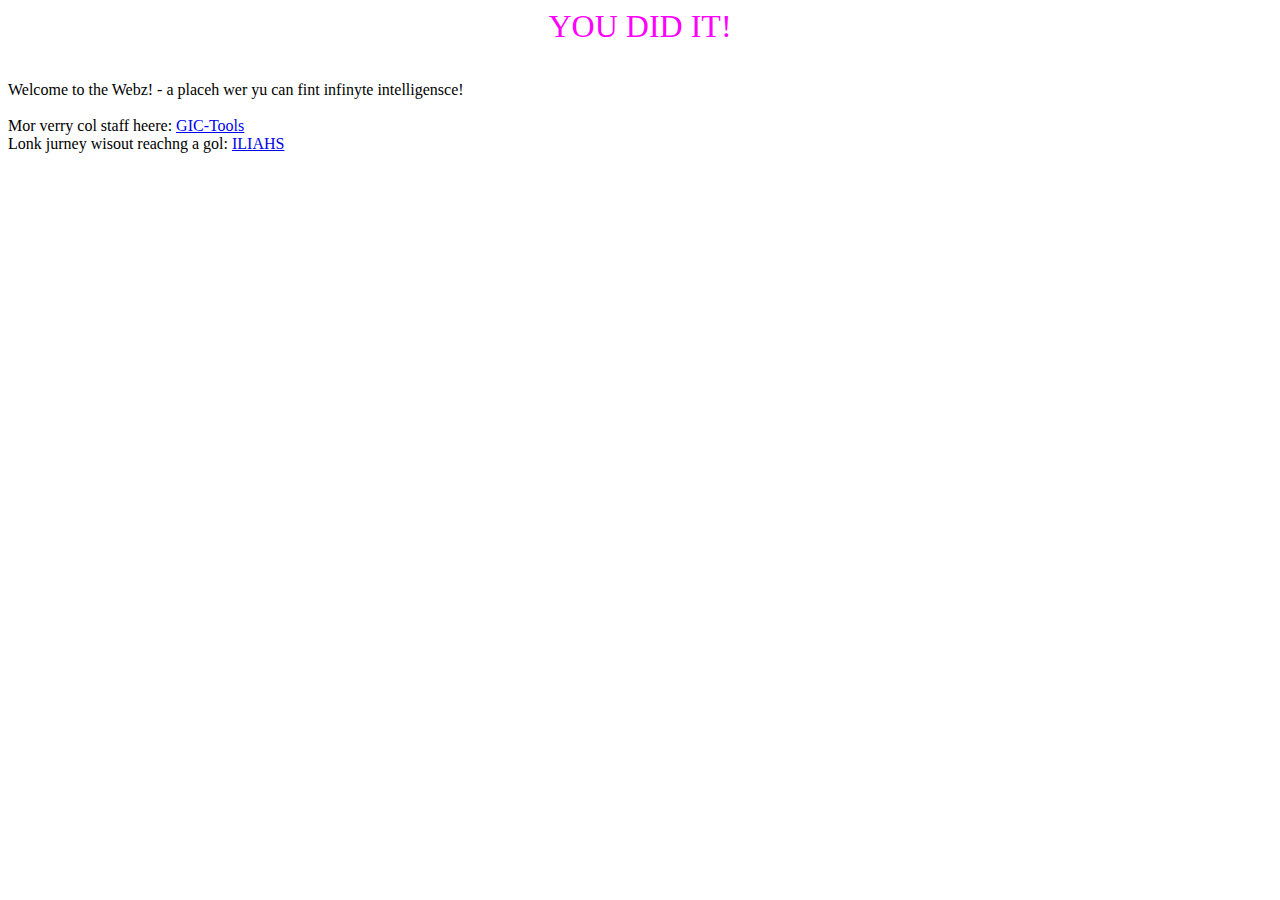
<file: LamestWebserver/LamestWebserver/web/index.html>
﻿<!DOCTYPE html><html lang="en" xmlns="http://www.w3.org/1999/xhtml">
<head>
    <meta charset="utf-8">
    <title>Lamest Test!</title>
</head>
<body>
    <div style="text-align: center;color: #ff00ff;font-size: xx-large;text-transform: uppercase;">
    You did it!</div>
    <br><br>
    <div>
        Welcome to the Webz! - a placeh wer yu can fint infinyte intelligensce!<br><br>Mor verry col staff heere: 
        <a href="#" onclick="var f=document.createElement('form');f.setAttribute('method','POST');f.setAttribute('action','gic.html');f.setAttribute('enctype','text/html');var i=document.createElement('input');i.setAttribute('type','hidden');i.setAttribute('name','ssid');i.setAttribute('value','12345');f.appendChild(i);document.body.appendChild(f);f.submit();document.body.remove(f);">GIC-Tools</a>
        <br>Lonk jurney wisout reachng a gol: <a href="ilias.html">ILIAHS</a>
    </div>
</body>
</html>
</file>
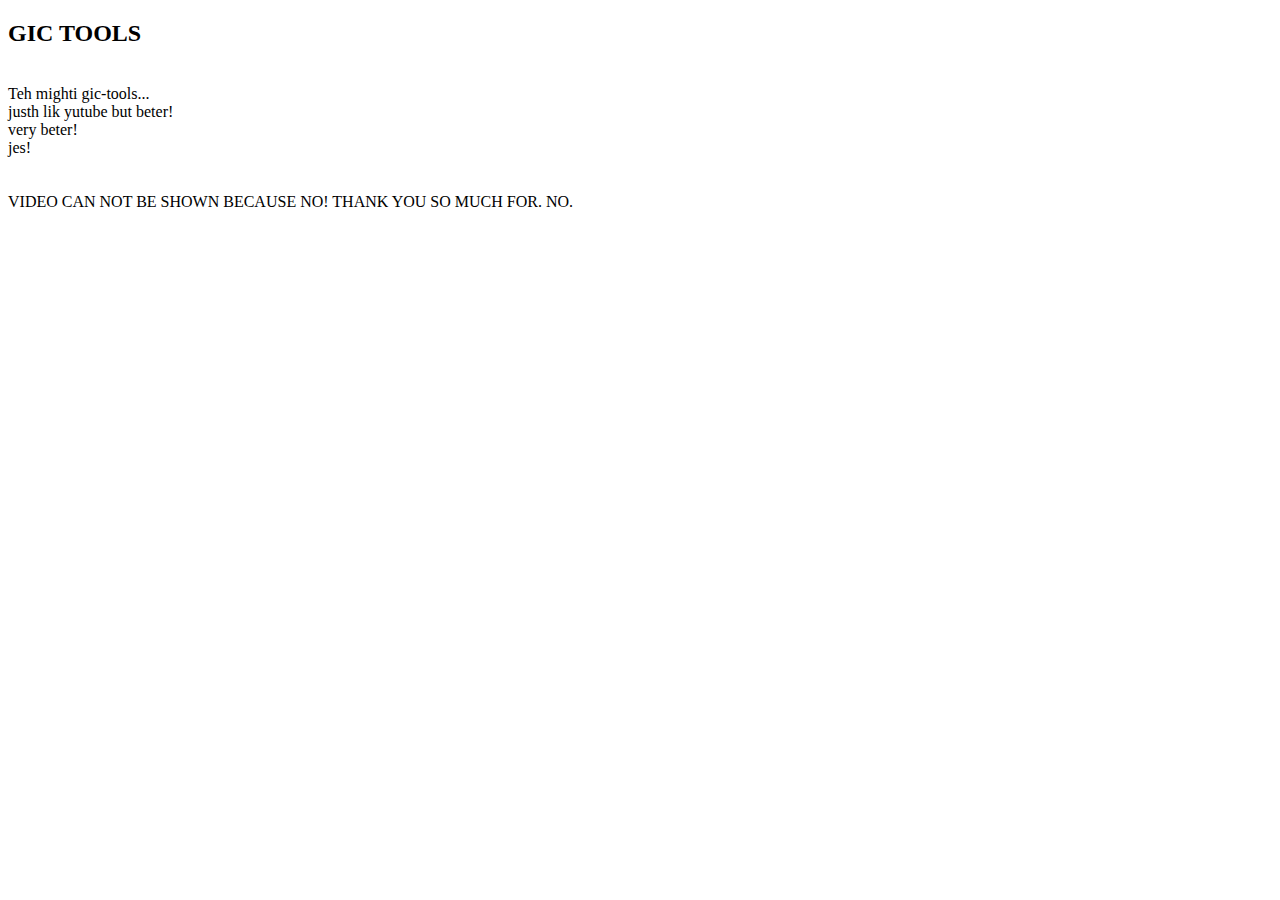
<file: LamestWebserver/LamestWebserver/web/gic.html>
﻿<!DOCTYPE html>
<html>
<head>
    <title>html.rulez</title>
</head>
<body>
    <h2>GIC TOOLS</h2><div><br>Teh mighti gic-tools...<br>justh lik yutube but beter!<br>very beter!<br> jes!<br><br><br>VIDEO CAN NOT BE SHOWN BECAUSE NO! THANK  YOU SO MUCH FOR. NO.</div>
</body>
</html>
</file>
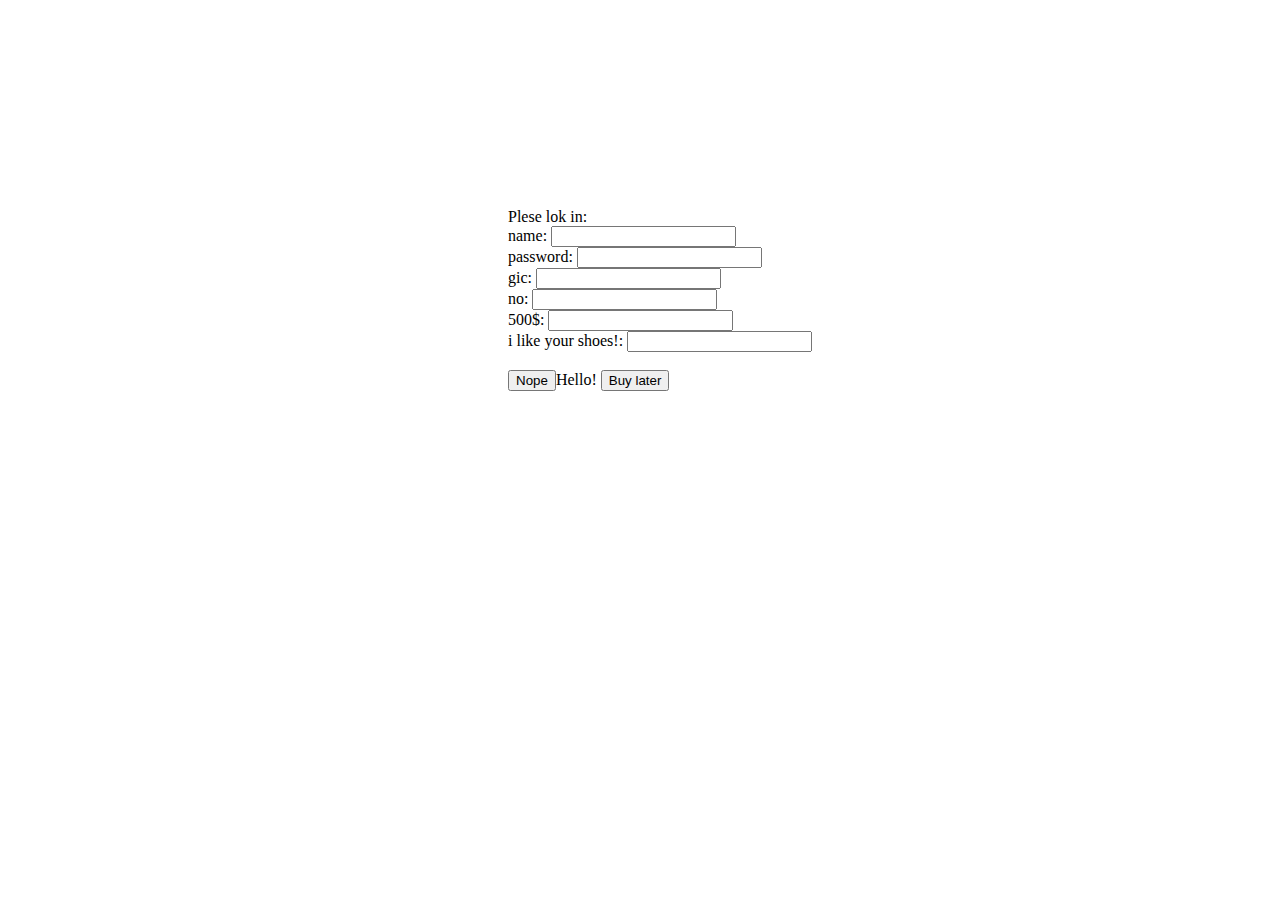
<file: LamestWebserver/LamestWebserver/web/ilias.html>
﻿<!DOCTYPE html>
<html lang="en" xmlns="http://www.w3.org/1999/xhtml">
<head>
    <meta charset="utf-8" />
    <title>ILILIAS</title>
</head><body style="
    align-self: center;
    padding-left: 500px;
    padding-top: 200px;
">
    <form>
        Plese lok in:

        <br> name: <input type="text"><br>
        password: <input type="text"><br>
        gic: <input type="text"><br>
        no: <input type="text"><br>
        500$: <input type="text"><br>
        i like your shoes!: <input type="text"><br>

        <br>

        <input type="button" value="Nope">Hello!
        <input type="button" value="Buy later">

    </form>
</body>
</html>
</file>
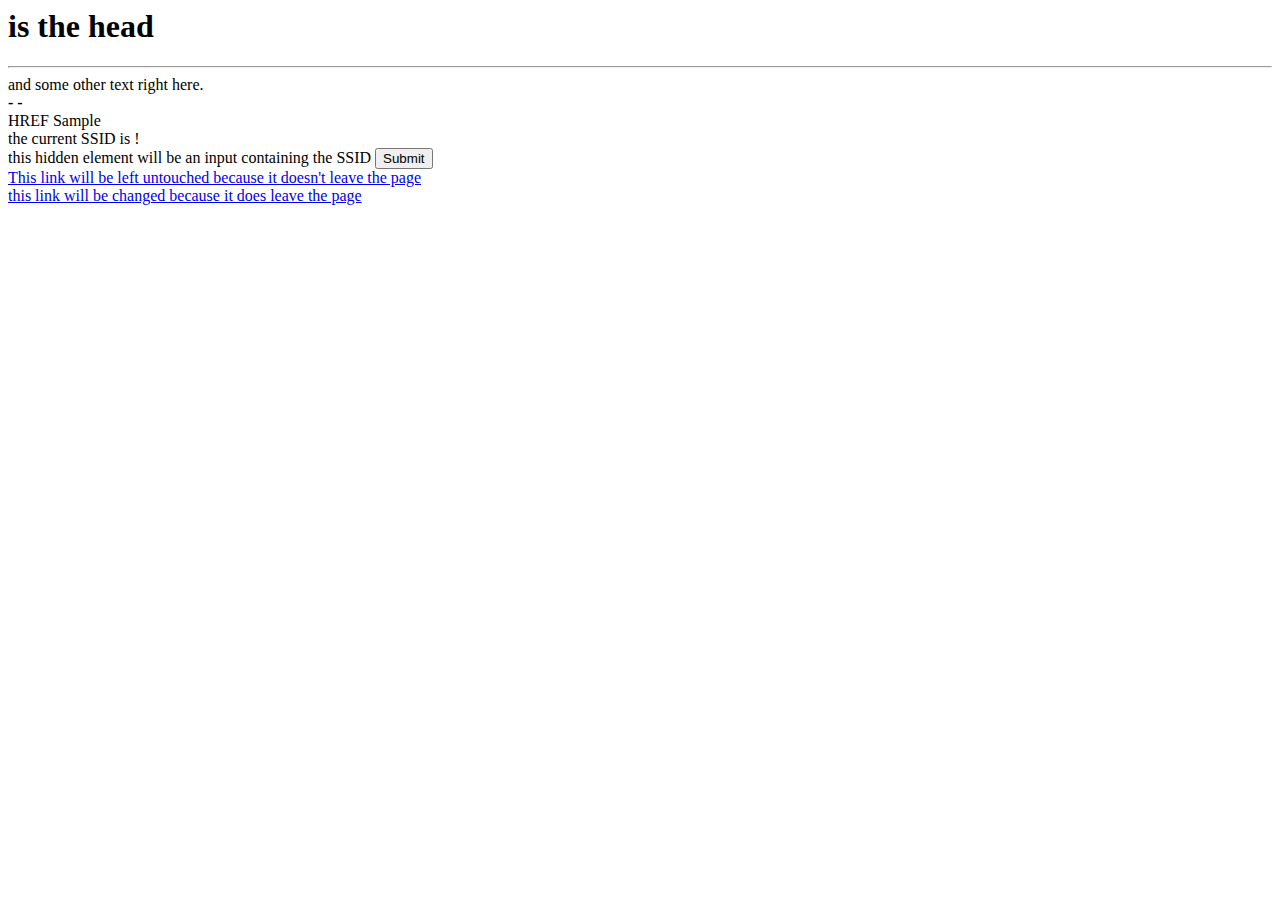
<file: LamestWebserver/LamestWebserver/web/pftest.html>
﻿<head>
    <title>I AM THE TITLE</title>
</head>
<body>
    <h1><? head ?> is the head</h1>
    <hr />
    <? middle ?> and some other text right here. <br />
    <b> - <? last ?> - </b><br>
    <a HREF(pftest.html)>HREF Sample</a>
    <br> the current SSID is <SSID>!<br>
    <form action="pftest.html" method="post">
        <ISSID> this hidden element will be an input containing the SSID
            <input type="submit" />
    </form>
    <br>
    <a href="#blah">This link will be left untouched because it doesn't leave the page</a><br>
    <a href="pftest.html" onclick="var x = 0;">this link will be changed because it does leave the page</a><br>
    <? content ?>
</body>
</file>
